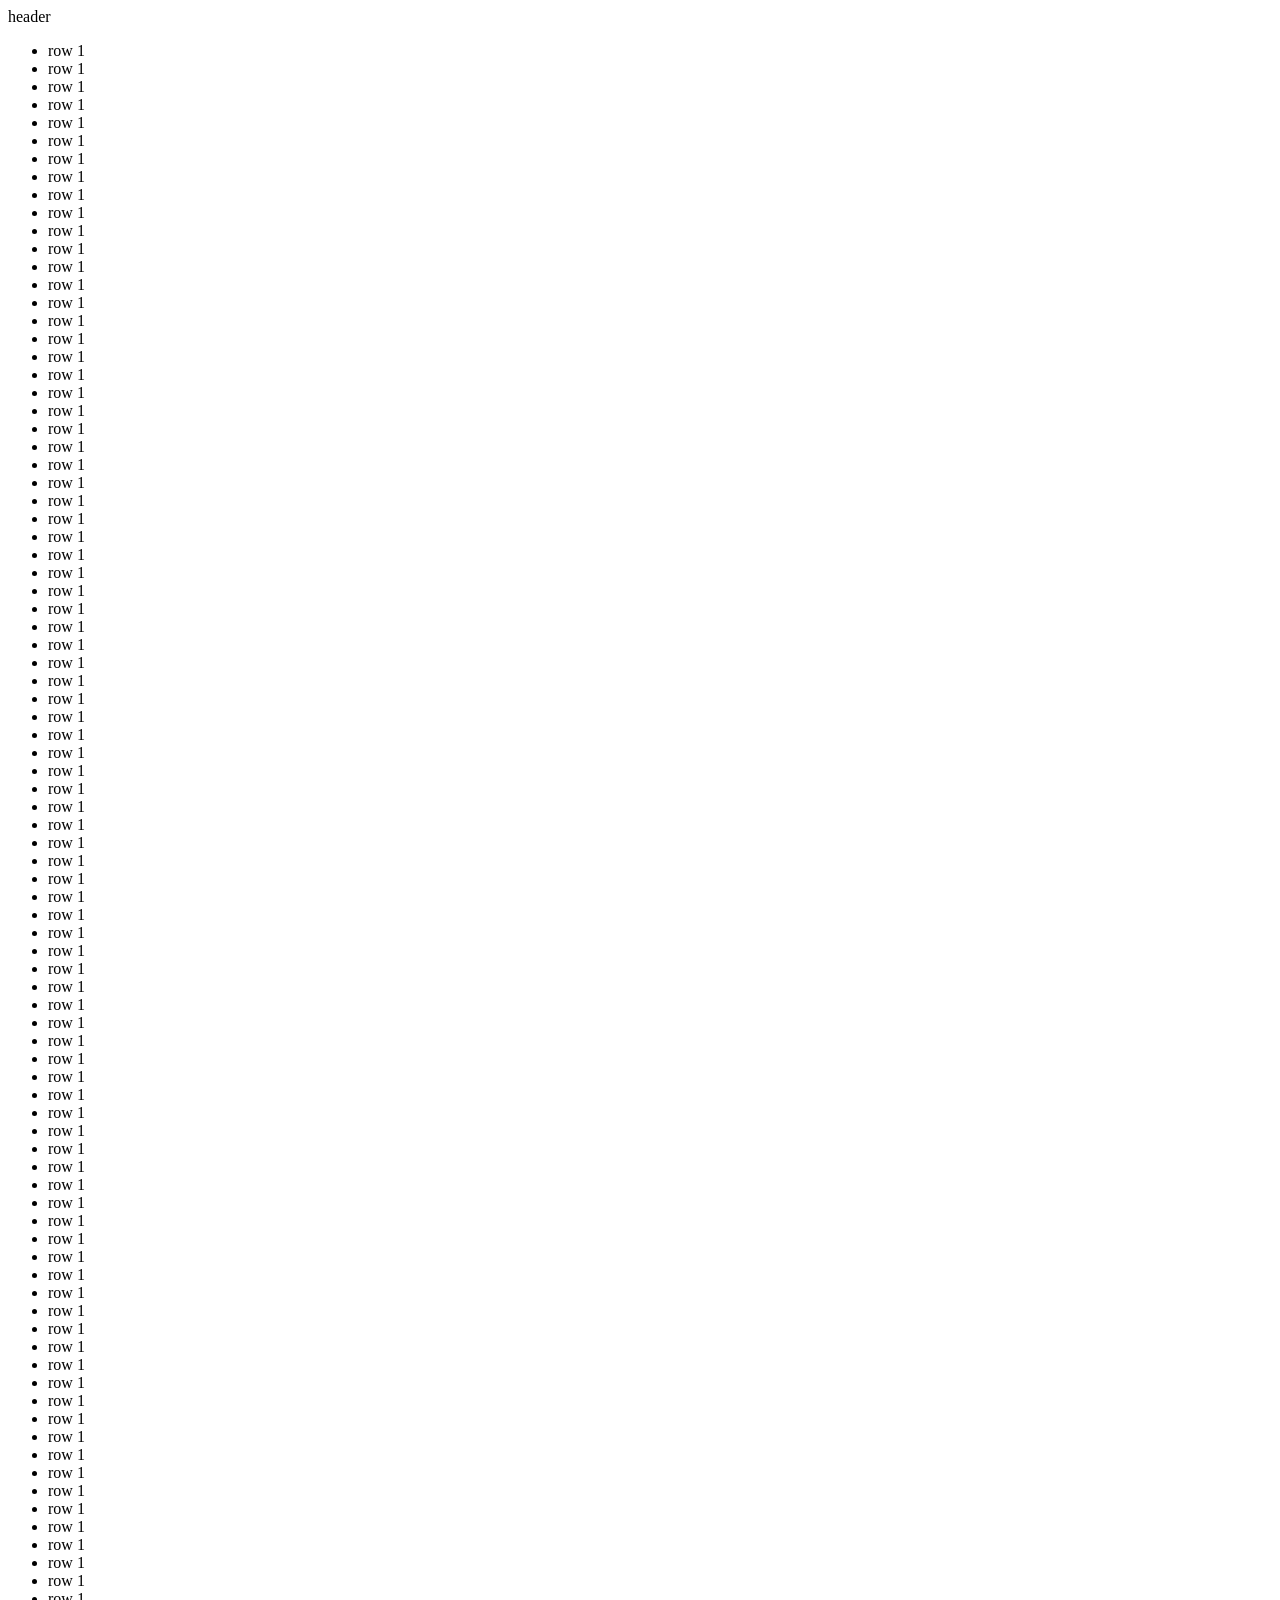
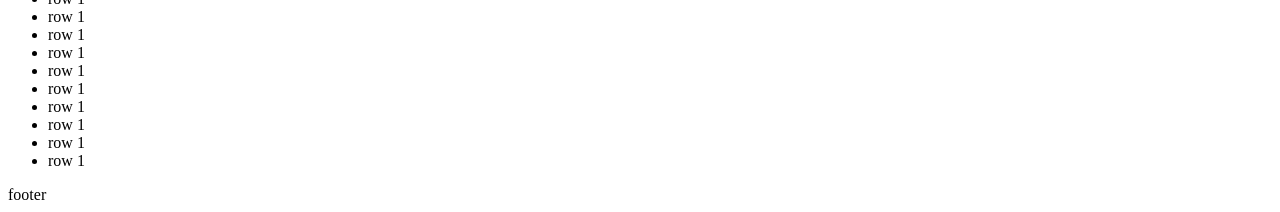
<file: iScroll/0.html>
<!DOCTYPE html>
<html>
    <head>
        <meta charset="utf-8">
        <script type="text/javascript" src="./js/iscroll.js"></script>
        <script type="text/javascript">
var myScroll;

function loaded () {
	myScroll = new IScroll('#wrapper', { mouseWheel: true, scrollbars: false });
}

        </script>
<style type="text/css">
#header {
    position: absolute;
    z-index:2;
}

#footer {
    position: absolute;
    z-index:2;
}
</style>
    </head>
<body onload="loaded()">
<div class ="header">
header
</div>
<div id="wrappers">
<ul>
<li>row 1</li>
<li>row 1</li>
<li>row 1</li>
<li>row 1</li>
<li>row 1</li>
<li>row 1</li>
<li>row 1</li>
<li>row 1</li>
<li>row 1</li>
<li>row 1</li>
<li>row 1</li>
<li>row 1</li>
<li>row 1</li>
<li>row 1</li>
<li>row 1</li>
<li>row 1</li>
<li>row 1</li>
<li>row 1</li>
<li>row 1</li>
<li>row 1</li>
<li>row 1</li>
<li>row 1</li>
<li>row 1</li>
<li>row 1</li>
<li>row 1</li>
<li>row 1</li>
<li>row 1</li>
<li>row 1</li>
<li>row 1</li>
<li>row 1</li>
<li>row 1</li>
<li>row 1</li>
<li>row 1</li>
<li>row 1</li>
<li>row 1</li>
<li>row 1</li>
<li>row 1</li>
<li>row 1</li>
<li>row 1</li>
<li>row 1</li>
<li>row 1</li>
<li>row 1</li>
<li>row 1</li>
<li>row 1</li>
<li>row 1</li>
<li>row 1</li>
<li>row 1</li>
<li>row 1</li>
<li>row 1</li>
<li>row 1</li>
<li>row 1</li>
<li>row 1</li>
<li>row 1</li>
<li>row 1</li>
<li>row 1</li>
<li>row 1</li>
<li>row 1</li>
<li>row 1</li>
<li>row 1</li>
<li>row 1</li>
<li>row 1</li>
<li>row 1</li>
<li>row 1</li>
<li>row 1</li>
<li>row 1</li>
<li>row 1</li>
<li>row 1</li>
<li>row 1</li>
<li>row 1</li>
<li>row 1</li>
<li>row 1</li>
<li>row 1</li>
<li>row 1</li>
<li>row 1</li>
<li>row 1</li>
<li>row 1</li>
<li>row 1</li>
<li>row 1</li>
<li>row 1</li>
<li>row 1</li>
<li>row 1</li>
<li>row 1</li>
<li>row 1</li>
<li>row 1</li>
<li>row 1</li>
<li>row 1</li>
<li>row 1</li>
<li>row 1</li>
<li>row 1</li>
<li>row 1</li>
<li>row 1</li>
<li>row 1</li>
<li>row 1</li>
<li>row 1</li>
<li>row 1</li>
<li>row 1</li>
</ul>
</div>
<div class="footer">
footer
</div>
</body>
</html>
</file>
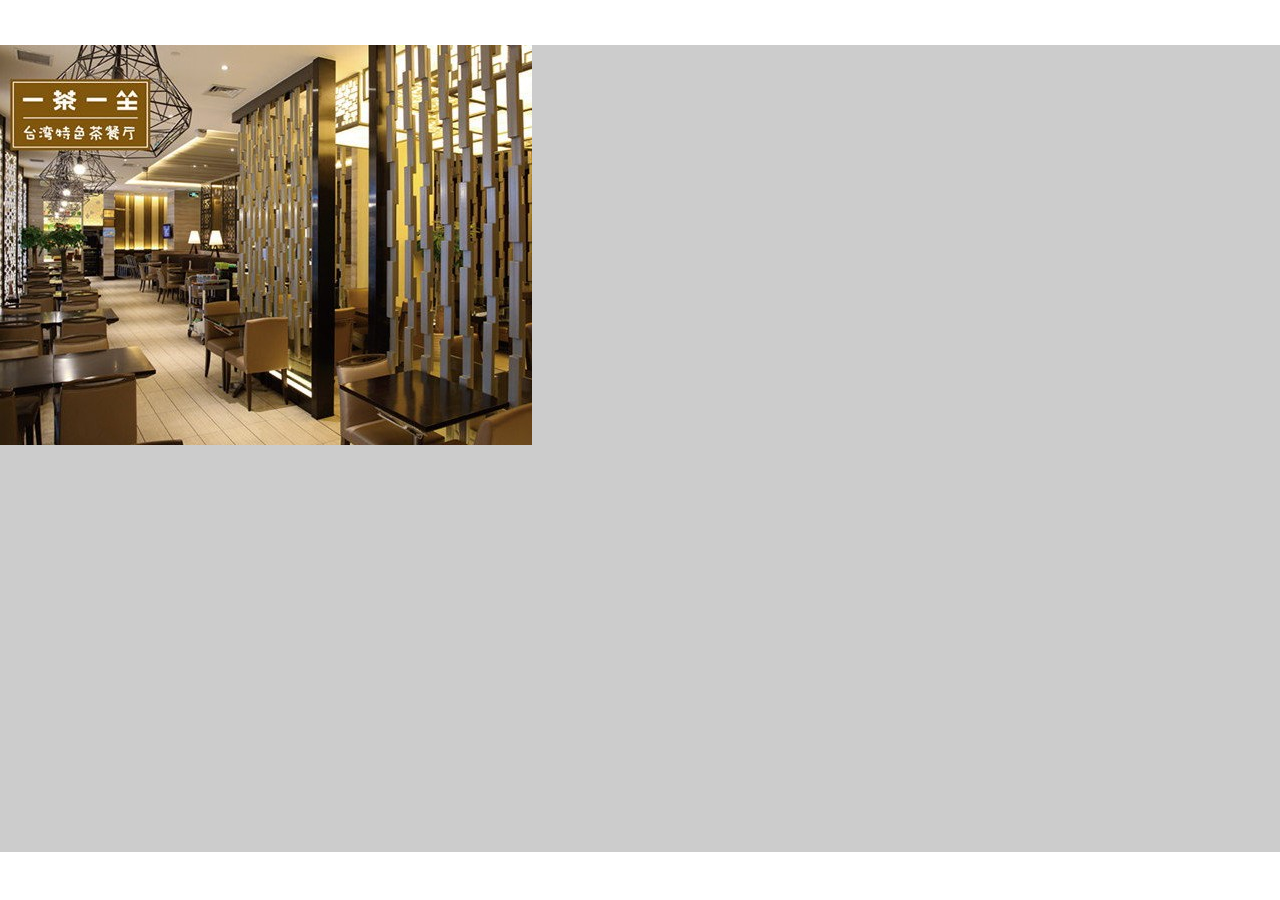
<file: iScroll/simple.html>
<!DOCTYPE html>
<html>
<head>
<meta charset="utf-8">
<meta name="viewport" content="width=device-width, initial-scale=1.0, user-scalable=0, minimum-scale=1.0, maximum-scale=1.0">

<title>iScroll demo: simple</title>

<script type="text/javascript" src="./js/jquery-2.2.0.min.js"></script>
<script type="text/javascript" src="./js/iscroll.js"></script>
<script type="text/javascript" src="./js/my.js"></script>


<link rel="stylesheet" type="text/css" href="./css/my.css">
</head>
<body>
<!--<div id="header">iScroll</div>
-->

<div id="wrapper">
	<div id="scroller">
		<ul>
            <li class="item">
            <div class="item-pic" style="width:100%;height:1876.5px">
                <img alt="" src="img/original.jpg" style="display;inline;"/>
            </div>
            <div class="item-title">
                "TITLE GOOD LUCK!" 
            </div>
            </li>
            <li class="item">
            <div class="item-pic"  style="width:100%;height:1876.5px">
                <img alt="" src="img/original.jpg" style="display;inline;"/>
            </div>
            <div class="item-title">
                "TITLE GOOD LUCK!" 
            </div>
            </li>
            <li class="item">
            <div class="item-pic" style="width:100%;height:1876.5px">
                <img alt="" src="img/original.jpg" style="display;inline;"/>
            </div>
            <div class="item-title">
                "TITLE GOOD LUCK!" 
            </div>
            </li>
			<li>Pretty row 2</li>
			<li>Pretty row 3</li>
			<li>Pretty row 4</li>
			<li>Pretty row 5</li>
			<li>Pretty row 6</li>
			<li>Pretty row 7</li>
			<li>Pretty row 8</li>
			<li>Pretty row 9</li>
			<li>Pretty row 10</li>
			<li>Pretty row 11</li>
			<li>Pretty row 12</li>
			<li>Pretty row 13</li>
			<li>Pretty row 14</li>
			<li>Pretty row 15</li>
			<li>Pretty row 16</li>
			<li>Pretty row 17</li>
			<li>Pretty row 18</li>
			<li>Pretty row 19</li>
			<li>Pretty row 20</li>
			<li>Pretty row 21</li>
			<li>Pretty row 21</li>
			<li>Pretty row 21</li>
			<li>Pretty row 21</li>
			<li>Pretty row 21</li>
			<li>Pretty row 21</li>
			<li>Pretty row 21</li>
			<li>Pretty row 21</li>
			<li>Pretty row 21</li>
			<li>Pretty row 21</li>
			<li>Pretty row 21</li>
			<li>Pretty row 21</li>
			<li>Pretty row 21</li>
			<li>Pretty row 21</li>
			<li>Pretty row 22</li>
			<li>Pretty row 23</li>
			<li>Pretty row 24</li>
			<li>Pretty row 25</li>
			<li>Pretty row 26</li>
			<li>Pretty row 27</li>
			<li>Pretty row 28</li>
			<li>Pretty row 29</li>
			<li>Pretty row 30</li>
			<li>Pretty row 31</li>
			<li>Pretty row 32</li>
			<li>Pretty row 33</li>
			<li>Pretty row 34</li>
			<li>Pretty row 35</li>
			<li>Pretty row 36</li>
			<li>Pretty row 37</li>
			<li>Pretty row 38</li>
			<li>Pretty row 39</li>
			<li>Pretty row 40</li>
			<li>Pretty row 41</li>
			<li>Pretty row 42</li>
			<li>Pretty row 43</li>
			<li>Pretty row 44</li>
			<li>Pretty row 45</li>
			<li>Pretty row 46</li>
			<li>Pretty row 47</li>
			<li>Pretty row 48</li>
			<li>Pretty row 49</li>
			<li>Pretty row 50</li>
			<li>Pretty row 22</li>
			<li>Pretty row 23</li>
			<li>Pretty row 24</li>
			<li>Pretty row 25</li>
			<li>Pretty row 26</li>
			<li>Pretty row 27</li>
			<li>Pretty row 28</li>
			<li>Pretty row 29</li>
			<li>Pretty row 30</li>
			<li>Pretty row 31</li>
			<li>Pretty row 32</li>
			<li>Pretty row 33</li>
			<li>Pretty row 34</li>
			<li>Pretty row 35</li>
			<li>Pretty row 36</li>
			<li>Pretty row 37</li>
			<li>Pretty row 38</li>
			<li>Pretty row 39</li>
			<li>Pretty row 40</li>
			<li>Pretty row 41</li>
			<li>Pretty row 42</li>
			<li>Pretty row 43</li>
			<li>Pretty row 44</li>
			<li>Pretty row 45</li>
			<li>Pretty row 46</li>
			<li>Pretty row 47</li>
			<li>Pretty row 48</li>
			<li>Pretty row 49</li>
			<li>Pretty row 50</li>
			<li>Pretty row 22</li>
			<li>Pretty row 23</li>
			<li>Pretty row 24</li>
			<li>Pretty row 25</li>
			<li>Pretty row 26</li>
			<li>Pretty row 27</li>
			<li>Pretty row 28</li>
			<li>Pretty row 29</li>
			<li>Pretty row 30</li>
			<li>Pretty row 31</li>
			<li>Pretty row 32</li>
			<li>Pretty row 33</li>
			<li>Pretty row 34</li>
			<li>Pretty row 35</li>
			<li>Pretty row 36</li>
			<li>Pretty row 37</li>
			<li>Pretty row 38</li>
			<li>Pretty row 39</li>
			<li>Pretty row 40</li>
			<li>Pretty row 41</li>
			<li>Pretty row 42</li>
			<li>Pretty row 43</li>
			<li>Pretty row 44</li>
			<li>Pretty row 45</li>
			<li>Pretty row 46</li>
			<li>Pretty row 47</li>
			<li>Pretty row 48</li>
			<li>Pretty row 49</li>
			<li>Pretty row 50</li>
			<li>Pretty row 22</li>
			<li>Pretty row 23</li>
			<li>Pretty row 24</li>
			<li>Pretty row 25</li>
			<li>Pretty row 26</li>
			<li>Pretty row 27</li>
			<li>Pretty row 28</li>
			<li>Pretty row 29</li>
			<li>Pretty row 30</li>
			<li>Pretty row 31</li>
			<li>Pretty row 32</li>
			<li>Pretty row 33</li>
			<li>Pretty row 34</li>
			<li>Pretty row 35</li>
			<li>Pretty row 36</li>
			<li>Pretty row 37</li>
			<li>Pretty row 38</li>
			<li>Pretty row 39</li>
			<li>Pretty row 40</li>
			<li>Pretty row 41</li>
			<li>Pretty row 42</li>
			<li>Pretty row 43</li>
			<li>Pretty row 44</li>
			<li>Pretty row 45</li>
			<li>Pretty row 46</li>
			<li>Pretty row 47</li>
			<li>Pretty row 48</li>
			<li>Pretty row 49</li>
			<li>Pretty row 50</li>
			<li>Pretty row 22</li>
			<li>Pretty row 23</li>
			<li>Pretty row 24</li>
			<li>Pretty row 25</li>
			<li>Pretty row 26</li>
			<li>Pretty row 27</li>
			<li>Pretty row 28</li>
			<li>Pretty row 29</li>
			<li>Pretty row 30</li>
			<li>Pretty row 31</li>
			<li>Pretty row 32</li>
			<li>Pretty row 33</li>
			<li>Pretty row 34</li>
			<li>Pretty row 35</li>
			<li>Pretty row 36</li>
			<li>Pretty row 37</li>
			<li>Pretty row 38</li>
			<li>Pretty row 39</li>
			<li>Pretty row 40</li>
			<li>Pretty row 41</li>
			<li>Pretty row 42</li>
			<li>Pretty row 43</li>
			<li>Pretty row 44</li>
			<li>Pretty row 45</li>
			<li>Pretty row 46</li>
			<li>Pretty row 47</li>
			<li>Pretty row 48</li>
			<li>Pretty row 49</li>
			<li>Pretty row 50</li>
			<li>Pretty row 22</li>
			<li>Pretty row 23</li>
			<li>Pretty row 24</li>
			<li>Pretty row 25</li>
			<li>Pretty row 26</li>
			<li>Pretty row 27</li>
			<li>Pretty row 28</li>
			<li>Pretty row 29</li>
			<li>Pretty row 30</li>
			<li>Pretty row 31</li>
			<li>Pretty row 32</li>
			<li>Pretty row 33</li>
			<li>Pretty row 34</li>
			<li>Pretty row 35</li>
			<li>Pretty row 36</li>
			<li>Pretty row 37</li>
			<li>Pretty row 38</li>
			<li>Pretty row 39</li>
			<li>Pretty row 40</li>
			<li>Pretty row 41</li>
			<li>Pretty row 42</li>
			<li>Pretty row 43</li>
			<li>Pretty row 44</li>
			<li>Pretty row 45</li>
			<li>Pretty row 46</li>
			<li>Pretty row 47</li>
			<li>Pretty row 48</li>
			<li>Pretty row 49</li>
			<li>Pretty row 50</li>
			<li>Pretty row 22</li>
			<li>Pretty row 23</li>
			<li>Pretty row 24</li>
			<li>Pretty row 25</li>
			<li>Pretty row 26</li>
			<li>Pretty row 27</li>
			<li>Pretty row 28</li>
			<li>Pretty row 29</li>
			<li>Pretty row 30</li>
			<li>Pretty row 31</li>
			<li>Pretty row 32</li>
			<li>Pretty row 33</li>
			<li>Pretty row 34</li>
			<li>Pretty row 35</li>
			<li>Pretty row 36</li>
			<li>Pretty row 37</li>
			<li>Pretty row 38</li>
			<li>Pretty row 39</li>
			<li>Pretty row 40</li>
			<li>Pretty row 41</li>
			<li>Pretty row 42</li>
			<li>Pretty row 43</li>
			<li>Pretty row 44</li>
			<li>Pretty row 45</li>
			<li>Pretty row 46</li>
			<li>Pretty row 47</li>
			<li>Pretty row 48</li>
			<li>Pretty row 49</li>
			<li>Pretty row 50</li>
			<li>Pretty row 22</li>
			<li>Pretty row 23</li>
			<li>Pretty row 24</li>
			<li>Pretty row 25</li>
			<li>Pretty row 26</li>
			<li>Pretty row 27</li>
			<li>Pretty row 28</li>
			<li>Pretty row 29</li>
			<li>Pretty row 30</li>
			<li>Pretty row 31</li>
			<li>Pretty row 32</li>
			<li>Pretty row 33</li>
			<li>Pretty row 34</li>
			<li>Pretty row 35</li>
			<li>Pretty row 36</li>
			<li>Pretty row 37</li>
			<li>Pretty row 38</li>
			<li>Pretty row 39</li>
			<li>Pretty row 40</li>
			<li>Pretty row 41</li>
			<li>Pretty row 42</li>
			<li>Pretty row 43</li>
			<li>Pretty row 44</li>
			<li>Pretty row 45</li>
			<li>Pretty row 46</li>
			<li>Pretty row 47</li>
			<li>Pretty row 48</li>
			<li>Pretty row 49</li>
			<li>Pretty row 50</li>
			<li>Pretty row 22</li>
			<li>Pretty row 23</li>
			<li>Pretty row 24</li>
			<li>Pretty row 25</li>
			<li>Pretty row 26</li>
			<li>Pretty row 27</li>
			<li>Pretty row 28</li>
			<li>Pretty row 29</li>
			<li>Pretty row 30</li>
			<li>Pretty row 31</li>
			<li>Pretty row 32</li>
			<li>Pretty row 33</li>
			<li>Pretty row 34</li>
			<li>Pretty row 35</li>
			<li>Pretty row 36</li>
			<li>Pretty row 37</li>
			<li>Pretty row 38</li>
			<li>Pretty row 39</li>
			<li>Pretty row 40</li>
			<li>Pretty row 41</li>
			<li>Pretty row 42</li>
			<li>Pretty row 43</li>
			<li>Pretty row 44</li>
			<li>Pretty row 45</li>
			<li>Pretty row 46</li>
			<li>Pretty row 47</li>
			<li>Pretty row 48</li>
			<li>Pretty row 49</li>
			<li>Pretty row 50</li>
			<li>Pretty row 22</li>
			<li>Pretty row 23</li>
			<li>Pretty row 24</li>
			<li>Pretty row 25</li>
			<li>Pretty row 26</li>
			<li>Pretty row 27</li>
			<li>Pretty row 28</li>
			<li>Pretty row 29</li>
			<li>Pretty row 30</li>
			<li>Pretty row 31</li>
			<li>Pretty row 32</li>
			<li>Pretty row 33</li>
			<li>Pretty row 34</li>
			<li>Pretty row 35</li>
			<li>Pretty row 36</li>
			<li>Pretty row 37</li>
			<li>Pretty row 38</li>
			<li>Pretty row 39</li>
			<li>Pretty row 40</li>
			<li>Pretty row 41</li>
			<li>Pretty row 42</li>
			<li>Pretty row 43</li>
			<li>Pretty row 44</li>
			<li>Pretty row 45</li>
			<li>Pretty row 46</li>
			<li>Pretty row 47</li>
			<li>Pretty row 48</li>
			<li>Pretty row 49</li>
			<li>Pretty row 50</li>
			<li>Pretty row 22</li>
			<li>Pretty row 23</li>
			<li>Pretty row 24</li>
			<li>Pretty row 25</li>
			<li>Pretty row 26</li>
			<li>Pretty row 27</li>
			<li>Pretty row 28</li>
			<li>Pretty row 29</li>
			<li>Pretty row 30</li>
			<li>Pretty row 31</li>
			<li>Pretty row 32</li>
			<li>Pretty row 33</li>
			<li>Pretty row 34</li>
			<li>Pretty row 35</li>
			<li>Pretty row 36</li>
			<li>Pretty row 37</li>
			<li>Pretty row 38</li>
			<li>Pretty row 39</li>
			<li>Pretty row 40</li>
			<li>Pretty row 41</li>
			<li>Pretty row 42</li>
			<li>Pretty row 43</li>
			<li>Pretty row 44</li>
			<li>Pretty row 45</li>
			<li>Pretty row 46</li>
			<li>Pretty row 47</li>
			<li>Pretty row 48</li>
			<li>Pretty row 49</li>
			<li>Pretty row 50</li>
			<li>Pretty row 22</li>
			<li>Pretty row 23</li>
			<li>Pretty row 24</li>
			<li>Pretty row 25</li>
			<li>Pretty row 26</li>
			<li>Pretty row 27</li>
			<li>Pretty row 28</li>
			<li>Pretty row 29</li>
			<li>Pretty row 30</li>
			<li>Pretty row 31</li>
			<li>Pretty row 32</li>
			<li>Pretty row 33</li>
			<li>Pretty row 34</li>
			<li>Pretty row 35</li>
			<li>Pretty row 36</li>
			<li>Pretty row 37</li>
			<li>Pretty row 38</li>
			<li>Pretty row 39</li>
			<li>Pretty row 40</li>
			<li>Pretty row 41</li>
			<li>Pretty row 42</li>
			<li>Pretty row 43</li>
			<li>Pretty row 44</li>
			<li>Pretty row 45</li>
			<li>Pretty row 46</li>
			<li>Pretty row 47</li>
			<li>Pretty row 48</li>
			<li>Pretty row 49</li>
			<li>Pretty row 50</li>
			<li>Pretty row 22</li>
			<li>Pretty row 23</li>
			<li>Pretty row 24</li>
			<li>Pretty row 25</li>
			<li>Pretty row 26</li>
			<li>Pretty row 27</li>
			<li>Pretty row 28</li>
			<li>Pretty row 29</li>
			<li>Pretty row 30</li>
			<li>Pretty row 31</li>
			<li>Pretty row 32</li>
			<li>Pretty row 33</li>
			<li>Pretty row 34</li>
			<li>Pretty row 35</li>
			<li>Pretty row 36</li>
			<li>Pretty row 37</li>
			<li>Pretty row 38</li>
			<li>Pretty row 39</li>
			<li>Pretty row 40</li>
			<li>Pretty row 41</li>
			<li>Pretty row 42</li>
			<li>Pretty row 43</li>
			<li>Pretty row 44</li>
			<li>Pretty row 45</li>
			<li>Pretty row 46</li>
			<li>Pretty row 47</li>
			<li>Pretty row 48</li>
			<li>Pretty row 49</li>
			<li>Pretty row 50</li>
			<li>Pretty row 22</li>
			<li>Pretty row 23</li>
			<li>Pretty row 24</li>
			<li>Pretty row 25</li>
			<li>Pretty row 26</li>
			<li>Pretty row 27</li>
			<li>Pretty row 28</li>
			<li>Pretty row 29</li>
			<li>Pretty row 30</li>
			<li>Pretty row 31</li>
			<li>Pretty row 32</li>
			<li>Pretty row 33</li>
			<li>Pretty row 34</li>
			<li>Pretty row 35</li>
			<li>Pretty row 36</li>
			<li>Pretty row 37</li>
			<li>Pretty row 38</li>
			<li>Pretty row 39</li>
			<li>Pretty row 40</li>
			<li>Pretty row 41</li>
			<li>Pretty row 42</li>
			<li>Pretty row 43</li>
			<li>Pretty row 44</li>
			<li>Pretty row 45</li>
			<li>Pretty row 46</li>
			<li>Pretty row 47</li>
			<li>Pretty row 48</li>
			<li>Pretty row 49</li>
			<li>Pretty row 50</li>
		</ul>
	</div>
</div>

<!--<div id="footer"></div>
-->

</body>
</html>
</file>
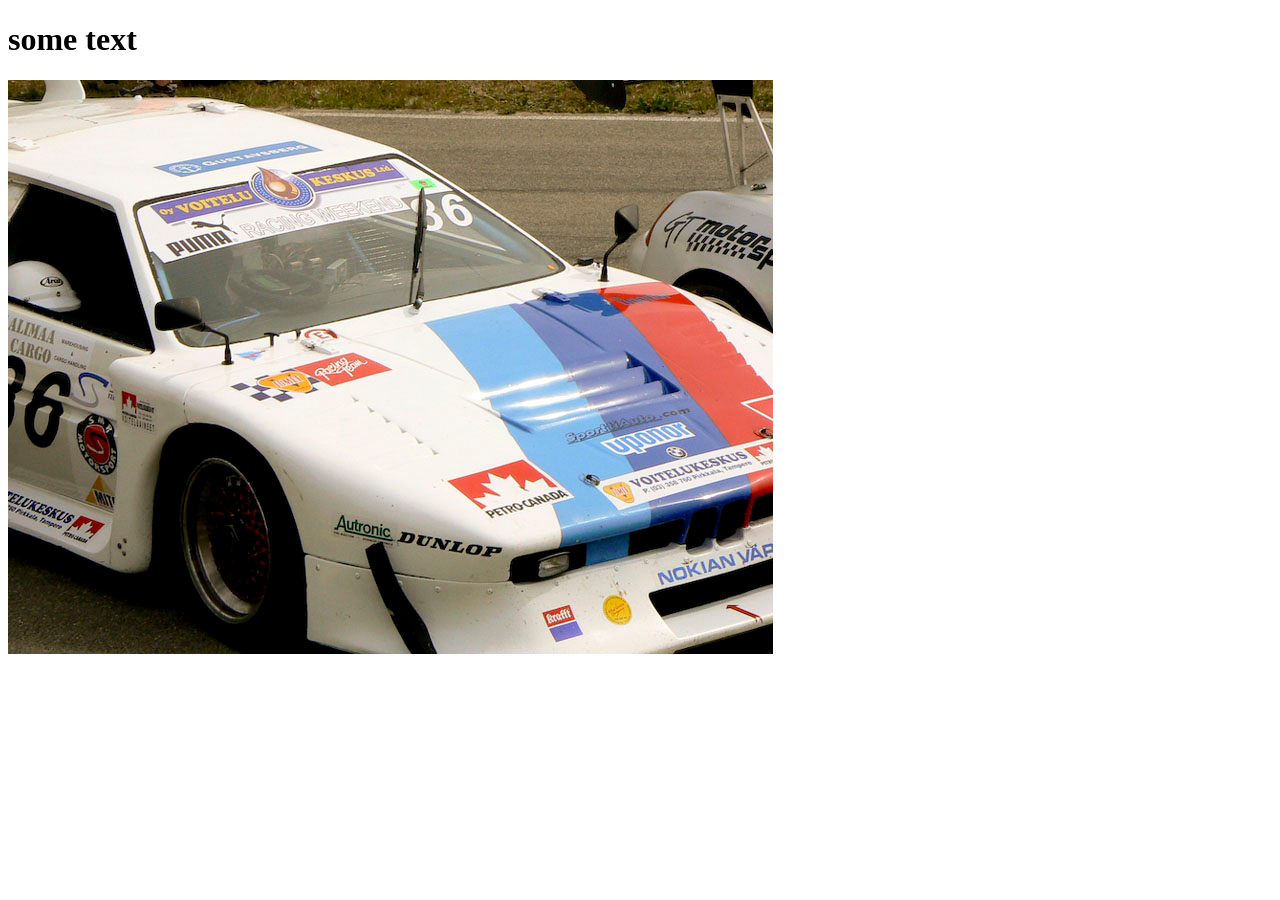
<file: lazyload/html/lazyload.html>
<!DOCTYPE html>
<html lang="en">
<head>
<script src="../js/jquery-2.2.0.min.js"></script>
<script src="../js/jquery.lazyload.min.js"></script>
<script src="../js/my.js"></script>
</head>
<body>
<h1> some text </h1>
<img class="lazy" data-original="sample.jpg">
</body>
</html>
</file>
<file: iScroll/css/my.css>
* {
	-webkit-box-sizing: border-box;
	-moz-box-sizing: border-box;
	box-sizing: border-box;
}
html {
	-ms-touch-action: none;
}
body,ul,li {
	padding: 0;
	margin: 0;
	border: 0;
}

body {
	font-size: 12px;
	font-family: ubuntu, helvetica, arial;
	overflow: hidden;
}
#footer {
           position: absolute;
           z-index: 2;
           bottom: 0;
           left: 0;
           width: 100%;
           height: 48px;
           background: #444;
           padding: 0;
           border-top: 1px solid #444;
    }
#wrapper {
	position: absolute;
	z-index: 1;
	top: 45px;
	bottom: 48px;
	left: 0;
	width: 100%;
	background: #ccc;
	overflow: hidden;
}

#scroller {
	position: absolute;
	z-index: 1;
	-webkit-tap-highlight-color: rgba(0,0,0,0);
	width: 100%;
	-webkit-transform: translateZ(0);
	-moz-transform: translateZ(0);
	-ms-transform: translateZ(0);
	-o-transform: translateZ(0);
	transform: translateZ(0);
	-webkit-touch-callout: none;
	-webkit-user-select: none;
	-moz-user-select: none;
	-ms-user-select: none;
	user-select: none;
	-webkit-text-size-adjust: none;
	-moz-text-size-adjust: none;
	-ms-text-size-adjust: none;
	-o-text-size-adjust: none;
	text-size-adjust: none;
}

#scroller ul {
	list-style: none;
	padding: 0;
	margin: 0;
	width: 100%;
	text-align: left;
}
</file>
